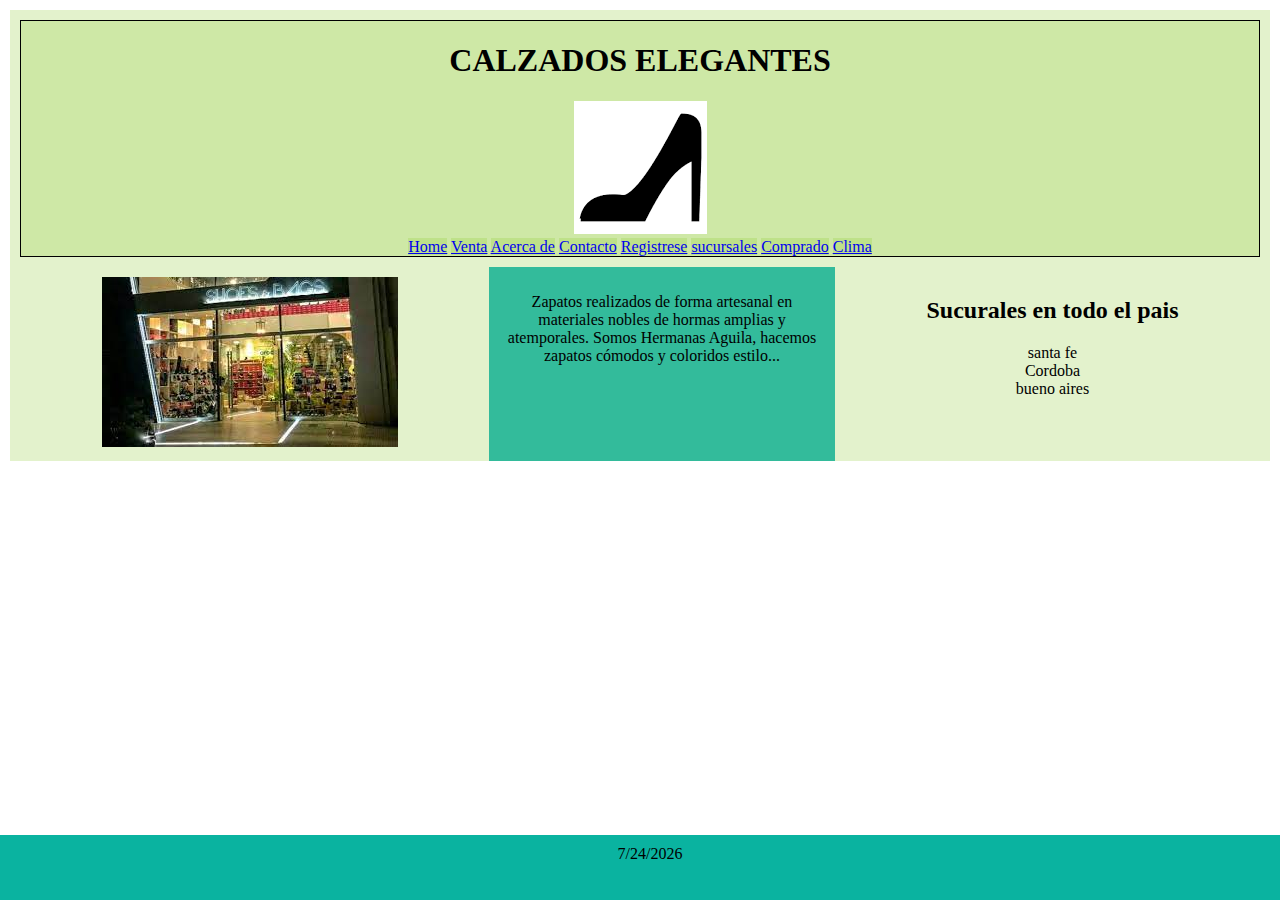
<file: index.html>
<!DOCTYPE html>
<html lang="en">
<head>
	<meta charset="UTF-8">
	<title>Zapateria</title>
	<meta name="viewport" content="width=device-width, user-scalable=no, initial-scale=1.0, maximum-scale=1.0, minimum-scale=1.0">

	<link rel="stylesheet" href="css/Estiloresponsive.css">
	
</head>
<body>
	<div class="padre">
		<header class="header">
			<div class="item item1"><h1>CALZADOS ELEGANTES</h1>
				<div><img src="img/descarga.png" alt=""></div>
				<nav >
			       <a style="background-color: rgba(147, 203, 56, 0.254);" href="index.html">Home</a>
                   <a style="background-color: rgba(147, 203, 56, 0.254);" href="venta.html">Venta</a>
				   <a style="background-color: rgba(147, 203, 56, 0.254);" href="About.html">Acerca de</a>
				   <a style="background-color: rgba(147, 203, 56, 0.254);" href="Contacto.html">Contacto</a>
				   <a style="background-color: rgba(147, 203, 56, 0.254);" href="Registrese.html">Registrese</a>
				   <a style="background-color: rgba(147, 203, 56, 0.254) ;" href="sucursales.html">sucursales</a> 
				   <a style="background-color: rgba(147, 203, 56, 0.254) ;" href="Carrito.html">Comprado</a> 
				   <a style="background-color: rgba(147, 203, 56, 0.254) ;" href="Clima.html">Clima</a> 
				</nav> 
			</div>
		</header>
		<article class="articulo"><p>Zapatos realizados de forma artesanal en materiales nobles de hormas amplias y atemporales. Somos Hermanas Aguila, hacemos zapatos cómodos y coloridos estilo...</p></article>
		<aside class="aside izquierda"><img src="img/shoe.jpg" alt=""></aside>
		<aside class="aside derecha">	
			<h2 >Sucurales en todo el pais</h2>
			<div>santa fe</div>
			<div>Cordoba</div>
			<div>bueno aires</div>
		</aside>
		
        <footer class="footer">
  			<div id="current_date" class="footer"></p>
			<script>
        		var fecha=new Date().toLocaleDateString();
 	    		document.getElementById("current_date").innerHTML = fecha;
			</script>
			</div>
		</footer>
	</div>
</body>
</html>
</file>
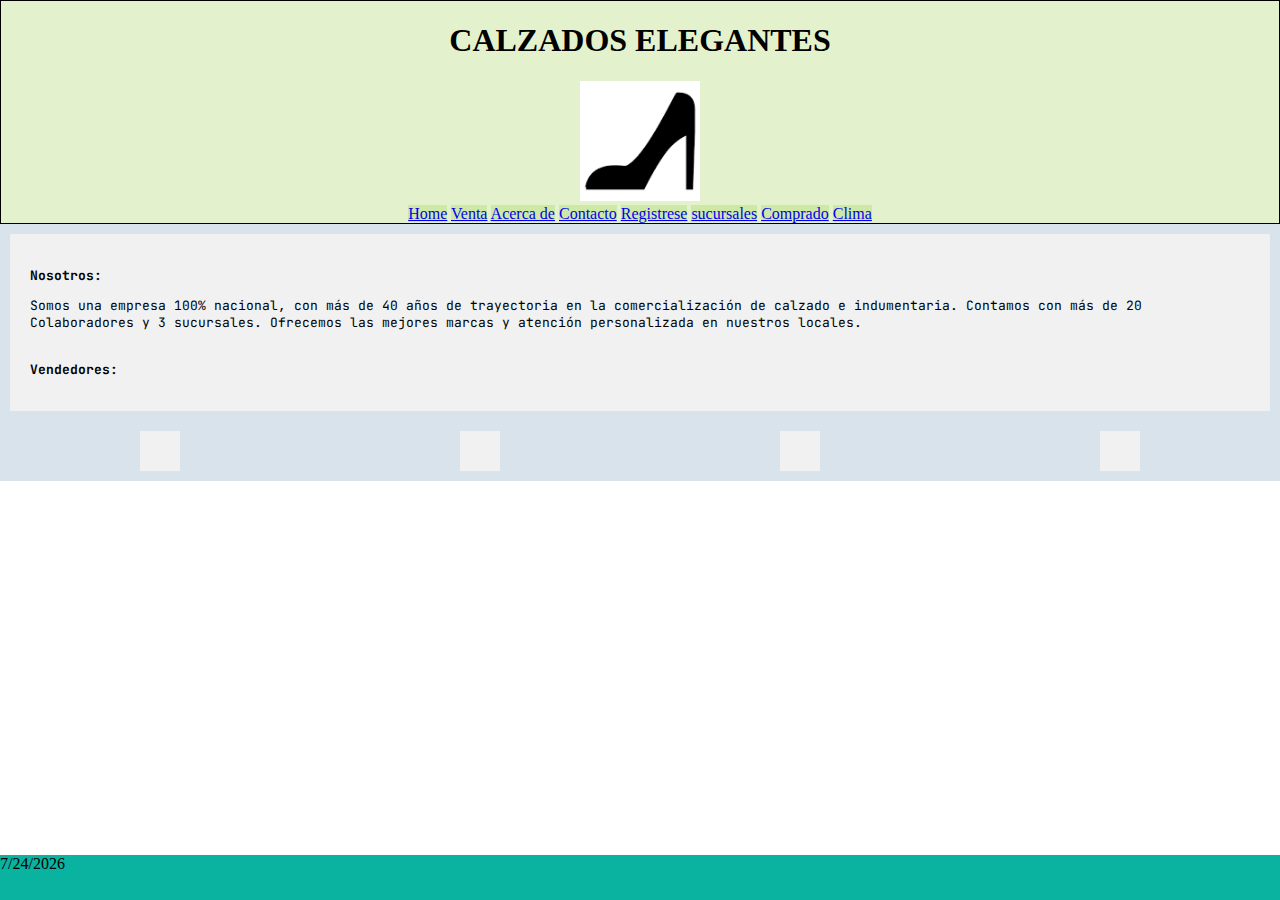
<file: About.html>
<!DOCTYPE html>
<html lang="en">
<head>
    <meta charset="UTF-8">
    <meta http-equiv="X-UA-Compatible" content="IE=edge">
    <meta name="viewport" content="width=device-width, initial-scale=1.0">
    <link rel="stylesheet" href="css/estilosZapa.css">
    <link rel="stylesheet" href="css/EstiloFlexBox.css">
    <title>Document</title>
    <link href="https://fonts.googleapis.com/css2?family=JetBrains+Mono:wght@200&display=swap" rel="stylesheet">

</head>
<script src="js/app.js"></script>
<body>
    
<div id="contenedor">
    <header class="header">
        <div class="item item1"><h1>CALZADOS ELEGANTES</h1>
            <div><img src="img/descarga.png" alt=""></div>
				<nav >
			       <a style="background-color: rgba(147, 203, 56, 0.254);" href="index.html">Home</a>
                   <a style="background-color: rgba(147, 203, 56, 0.254);" href="venta.html">Venta</a>
				   <a style="background-color: rgba(147, 203, 56, 0.254);" href="About.html">Acerca de</a>
				   <a style="background-color: rgba(147, 203, 56, 0.254);" href="Contacto.html">Contacto</a>
				   <a style="background-color: rgba(147, 203, 56, 0.254);" href="Registrese.html">Registrese</a>
				   <a style="background-color: rgba(147, 203, 56, 0.254) ;" href="sucursales.html">sucursales</a> 
				   <a style="background-color: rgba(147, 203, 56, 0.254) ;" href="Carrito.html">Comprado</a> 
				   <a style="background-color: rgba(147, 203, 56, 0.254) ;" href="Clima.html">Clima</a> 
				</nav> 
        </div>
    </header>


<div class="flex-container">
        <div>
        <p> 
        <strong>Nosotros:</strong>   
        </p> 
        <p> Somos una empresa 100% nacional, con más de 40 años de trayectoria en la comercialización de calzado e indumentaria.
        Contamos con más de 20 Colaboradores y 3 sucursales.
        Ofrecemos las mejores marcas y atención personalizada en nuestros locales.  <BR></BR> 
        </p>
        <p> 
        <strong>Vendedores:</strong>   
        </p>   
        </div>
    
        <div  id="app0" >
        </div>

        <div  id="app1" >
        </div>

        <div  id="app2" >
        </div>

        <div  id="app3" >  
        </div>




</div>       


<footer class="footer">
  
    <div id="current_date" class="footer"></p>
        <script>
                
var fecha=new Date().toLocaleDateString();


                  document.getElementById("current_date").innerHTML = fecha;
                  </script>
              </div>

</footer>
</div>

</body>
</html>
</file>
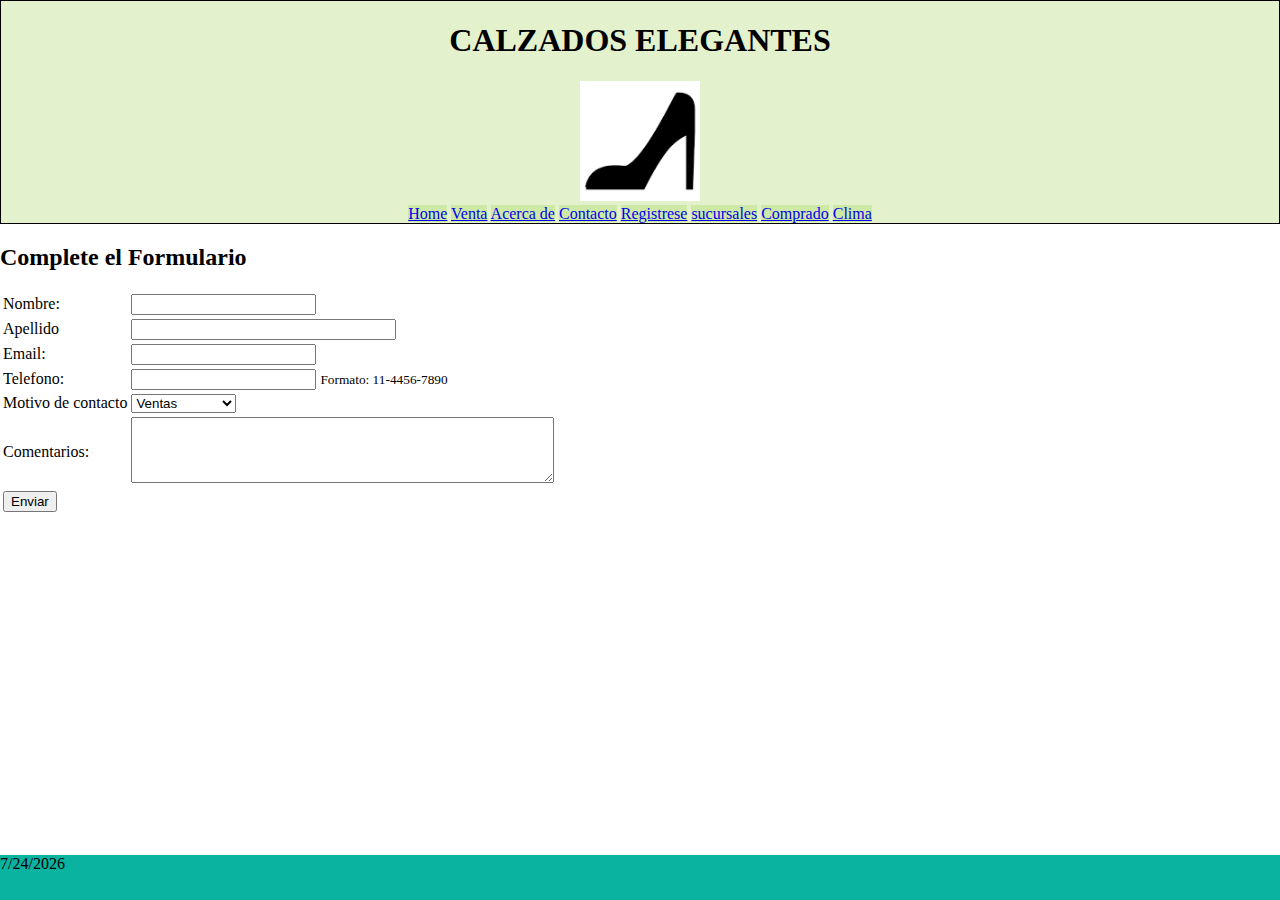
<file: Contacto.html>
<!DOCTYPE html>
<html lang="en">
<head>
    <meta charset="UTF-8">
    <meta http-equiv="X-UA-Compatible" content="IE=edge">
    <meta name="viewport" content="width=, initial-scale=1.0">
    <link rel="stylesheet" href="css/estilosZapa.css">
    <script src="js/funciones.js"></script>
    <script src="js/validar.js"></script>
    <title>Document</title>
</head>
<body>
    
<div id="contenedor">
    <header class="header">
        <div class="item item1"><h1>CALZADOS ELEGANTES</h1>
            <div><img src="img/descarga.png" alt=""></div>
   				<nav >
			       <a style="background-color: rgba(147, 203, 56, 0.254);" href="index.html">Home</a>
                   <a style="background-color: rgba(147, 203, 56, 0.254);" href="venta.html">Venta</a>
				   <a style="background-color: rgba(147, 203, 56, 0.254);" href="About.html">Acerca de</a>
				   <a style="background-color: rgba(147, 203, 56, 0.254);" href="Contacto.html">Contacto</a>
				   <a style="background-color: rgba(147, 203, 56, 0.254);" href="Registrese.html">Registrese</a>
				   <a style="background-color: rgba(147, 203, 56, 0.254) ;" href="sucursales.html">sucursales</a> 
				   <a style="background-color: rgba(147, 203, 56, 0.254) ;" href="Carrito.html">Comprado</a> 
				   <a style="background-color: rgba(147, 203, 56, 0.254) ;" href="Clima.html">Clima</a> 
				</nav> 
        </div>
    </header>


<h2>Complete el Formulario</h2>
<form action="" id="contacto-frm" class="formulario" name="contacto_frm">
<table >
    <tr>
        <td><label for="name">Nombre: </label></td>
        <td><input type="text" name="nombre" id="nombre" required autocomplete="off"></td>
    </tr>
    <tr>
        
        <td><label from="apellido">Apellido</label></td>
        <td><input type="text" name="apellido" id="apellido" class="formulario__input" value=""  size="30" required autocomplete="off" onkeyup="validateapellido(apellido)" >
        </td>
        
    </tr>
    <tr>
        <td><label for="email">Email: </label></td>
        <td><input type="email" name="email" id="email" required autocomplete="off" class="formulario__input"></td>
    </tr>
    <tr>
        <td> <label for="telefono">Telefono: </label></td>
        <td> <input type="tel" id="phone" name="phone" class="formulario__input"
            pattern="[0-9]{2}-[0-9]{4}-[0-9]{4}"
            required>
            <small>Formato: 11-4456-7890</small>
        </td>
    </tr>
    <tr><td> <label for="motivos">Motivo de contacto</label></td>
    <td>
        <select name="motivo" id="motivo">
            <option value="Ventas">Ventas</option>
            <option value="Reparaciones">Reparaciones</option>
            <option value="Sugerencia">Sugerencia</option>
            <option value="Otro">Otro</option>
          </select>

    </td></tr>
    
    <tr>
        <td>   <label for="comentarios">Comentarios: </label>       
        <td><textarea cols="50" rows="4" class="formulario__input">  </textarea></td>

    </tr>
    <tr>
        <td>     <input type="submit" value="Enviar" class="formulario__submit" id="enviar" name="enviar_btn" >       </td>
    </tr>

</table>
</form>
<footer class="footer">
  
    <div id="current_date" class="footer"></p>
        <script>
                
var fecha=new Date().toLocaleDateString();


                  document.getElementById("current_date").innerHTML = fecha;
                  </script>
              </div>

</footer>
</div>

</body>
</html>
</file>
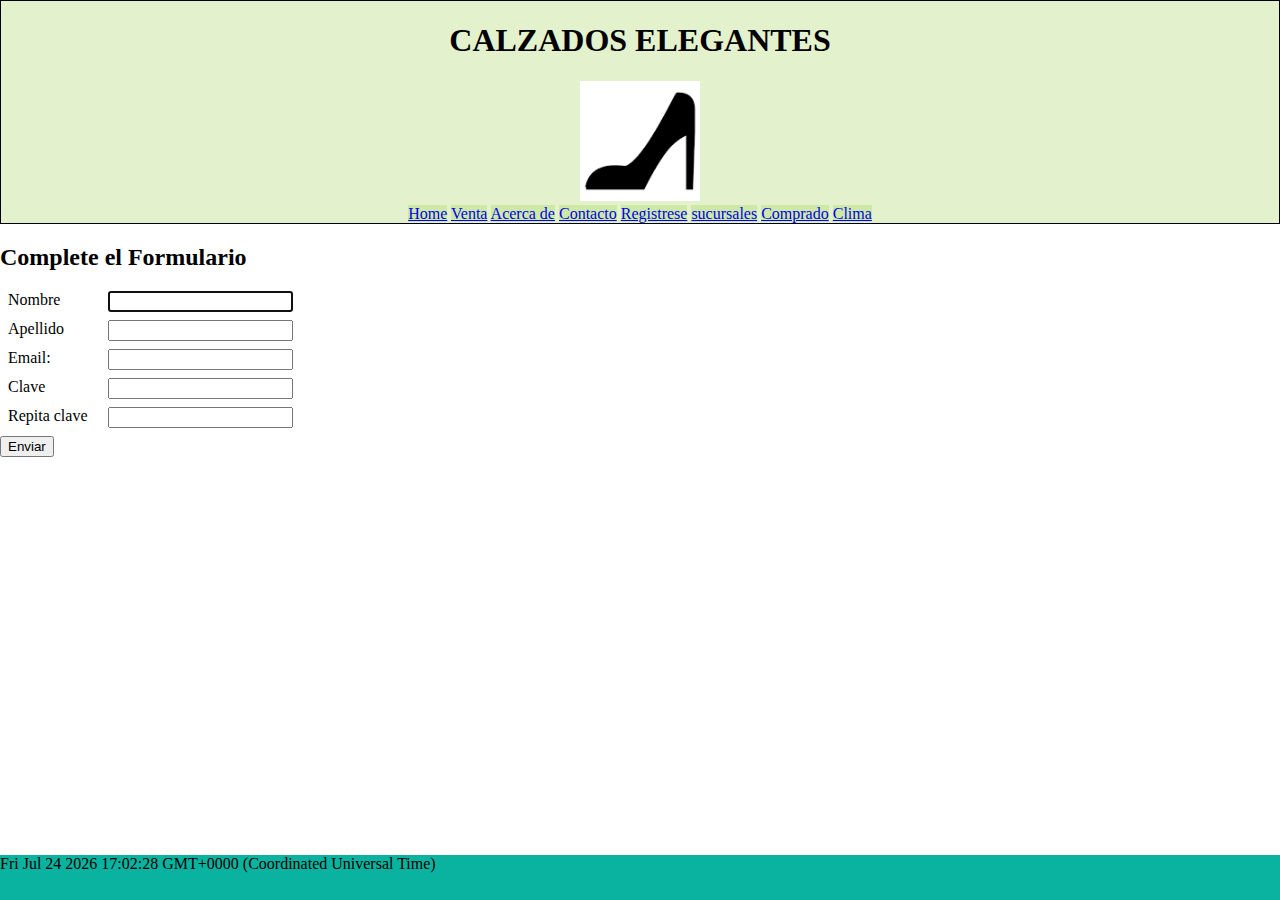
<file: Registrese.html>
<!DOCTYPE html>
<html lang="en">
<head>
    <meta charset="UTF-8">
    <meta http-equiv="X-UA-Compatible" content="IE=edge">
    <meta name="viewport" content="width=, initial-scale=1.0">
    <link rel="stylesheet" type="text/css" href="css/estilosZapa.css">
    <title>Document</title>


<script src="js/validacionregistro.js"></script>

</head>

<body>
    <div id="contenedor">
        <header class="header">
			<div class="item item1"><h1>CALZADOS ELEGANTES</h1>
				<div><img src="img/descarga.png" alt=""></div>
				<nav >
			       <a style="background-color: rgba(147, 203, 56, 0.254);" href="index.html">Home</a>
                   <a style="background-color: rgba(147, 203, 56, 0.254);" href="venta.html">Venta</a>
				   <a style="background-color: rgba(147, 203, 56, 0.254);" href="About.html">Acerca de</a>
				   <a style="background-color: rgba(147, 203, 56, 0.254);" href="Contacto.html">Contacto</a>
				   <a style="background-color: rgba(147, 203, 56, 0.254);" href="Registrese.html">Registrese</a>
				   <a style="background-color: rgba(147, 203, 56, 0.254) ;" href="sucursales.html">sucursales</a> 
				   <a style="background-color: rgba(147, 203, 56, 0.254) ;" href="Carrito.html">Comprado</a> 
				   <a style="background-color: rgba(147, 203, 56, 0.254) ;" href="Clima.html">Clima</a> 
				</nav> 
			</div>
		</header> 
    <h2>Complete el Formulario</h2>
        <form name ="formularioRegistro" id="formularioRegistro" class="formularioTipo1" method="post" action="https://formspree.io/f/xpznjgbo" novalidate="">
            <div class="d1">
                <label for="nombre" class="l1" name="nombre">Nombre</label>
                <input type="text" id = 'nombre' name="nombre"/>
            </div>
            <div class="d1">
                <label for="apellido" class="l1" name="apellido">Apellido</label>
                <input type="text" id = 'apellido' name="apellido"/>
            </div>
            <div class="d1">
                <label for="email" class="l1" name="email">Email: </label>
                <input type="email" name="email" id="email" required autocomplete="off" >
            </div>
            <div class="d1">
                <label for="pass1" class="l1" name="pass1">Clave</label>
                <input type="password" name="pass1" id="pass1" required>
            </div>
            <div class="d1">
                <label for="pass2" class="l1" name="pass2">Repita clave</label>
                <input type="password" name="pass2"id="pass2" required>
            </div>
            <label><input type="submit" value="Enviar"></label>

        </form>
        <footer class="footer">
  
            <div id="current_date" class="footer"></p>
                <script>
                          document.getElementById("current_date").innerHTML = Date();
                          </script>
                      </div>
        
        </footer>
</div> 

</body>
</html>
</file>
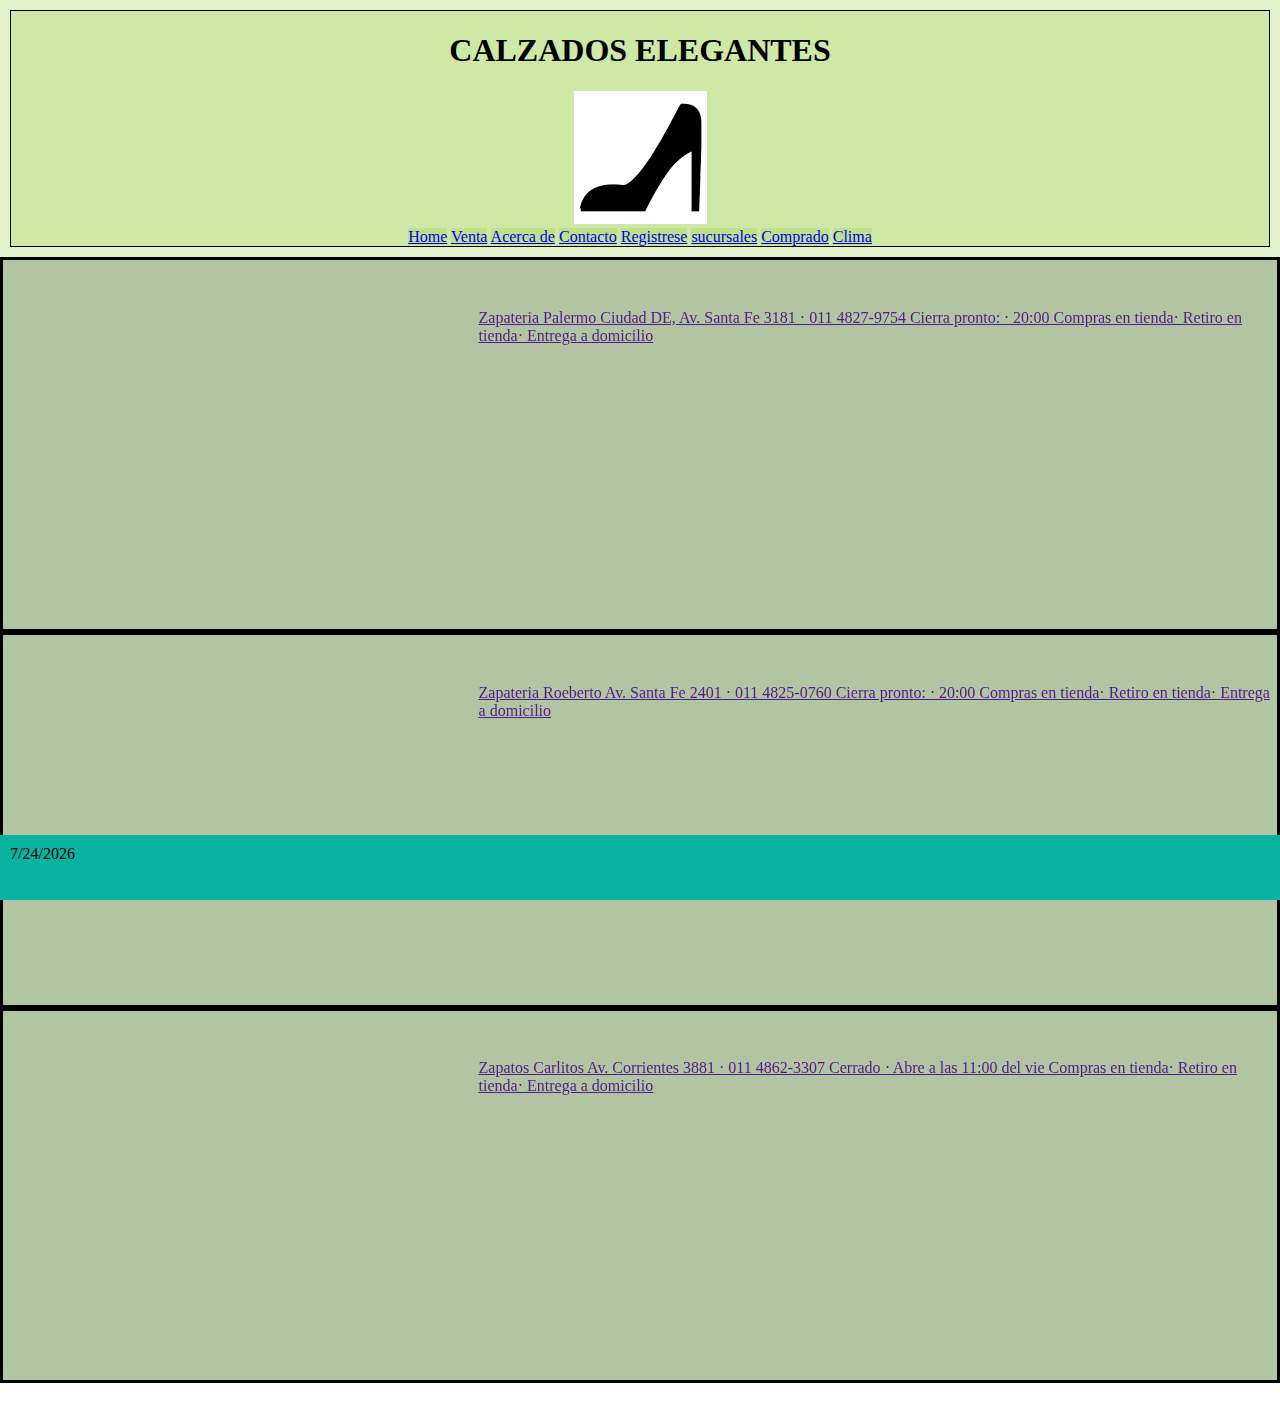
<file: Sucursales.html>
<!DOCTYPE html>
<html lang="en">
<head>
    <meta charset="UTF-8">
    <meta http-equiv="X-UA-Compatible" content="IE=edge">
    <meta name="viewport" content="width=device-width, initial-scale=1.0">
    <link rel="stylesheet" href="css/Estilos.css">
    
	<link rel="stylesheet" href="css/Estiloresponsive.css">
    <title>Zapateria</title>
</head>
<body>
  <header class="header">
    <div class="item item1"><h1>CALZADOS ELEGANTES</h1>
      <div><img src="img/descarga.png" alt=""></div>
      <nav >
        <a style="background-color: rgba(147, 203, 56, 0.254);" href="index.html">Home</a>
        <a style="background-color: rgba(147, 203, 56, 0.254);" href="venta.html">Venta</a>
        <a style="background-color: rgba(147, 203, 56, 0.254);" href="About.html">Acerca de</a>
        <a style="background-color: rgba(147, 203, 56, 0.254);" href="Contacto.html">Contacto</a>
        <a style="background-color: rgba(147, 203, 56, 0.254);" href="Registrese.html">Registrese</a>
        <a style="background-color: rgba(147, 203, 56, 0.254) ;" href="sucursales.html">sucursales</a> 
        <a style="background-color: rgba(147, 203, 56, 0.254) ;" href="Carrito.html">Comprado</a> 
		    <a style="background-color: rgba(147, 203, 56, 0.254) ;" href="Clima.html">Clima</a> 
      </nav> 
    </div>
  </header>
    <div class="basic">
      
        <nav>  <iframe src="https://www.google.com/maps/embed?pb=!1m18!1m12!1m3!1d13130.778373073019!2d-58.447711163110505!3d-34.63715738094176!2m3!1f0!2f0!3f0!3m2!1i1024!2i768!4f13.1!3m3!1m2!1s0x95bccbb7065d907f%3A0x9ce77385d2f35dd3!2sParque%20Chacabuco%2C%20CABA!5e0!3m2!1ses-419!2sar!4v1665092507323!5m2!1ses-419!2sar" width="600" height="450" style="border:0;" allowfullscreen="" loading="lazy" referrerpolicy="no-referrer-when-downgrade">Parque Chacabuco</iframe>       </nav>
        <div class="main">     <a href="">Zapateria Palermo
          Ciudad DE, Av. Santa Fe 3181 · 011 4827-9754
          Cierra pronto: ⋅ 20:00
          Compras en tienda·
          Retiro en tienda·
          Entrega a domicilio</a>    
        </div>
        
      
    </div>
    <div class="basic">
      
        <nav>  <iframe src="https://www.google.com/maps/embed?pb=!1m18!1m12!1m3!1d13130.778373073019!2d-58.447711163110505!3d-34.63715738094176!2m3!1f0!2f0!3f0!3m2!1i1024!2i768!4f13.1!3m3!1m2!1s0x95bccbb7065d907f%3A0x9ce77385d2f35dd3!2sParque%20Chacabuco%2C%20CABA!5e0!3m2!1ses-419!2sar!4v1665092507323!5m2!1ses-419!2sar" width="600" height="450" style="border:0;" allowfullscreen="" loading="lazy" referrerpolicy="no-referrer-when-downgrade">Parque Chacabuco</iframe>       </nav>
        <div class="main">     <a href="">Zapateria Roeberto
          Av. Santa Fe 2401 · 011 4825-0760
          Cierra pronto: ⋅ 20:00
          Compras en tienda·
          Retiro en tienda·
          Entrega a domicilio</a>    
        </div>
        
        
      </div>
    </div>
    <div class="basic">
      
        <nav>  <iframe src="https://www.google.com/maps/embed?pb=!1m18!1m12!1m3!1d13130.778373073019!2d-58.447711163110505!3d-34.63715738094176!2m3!1f0!2f0!3f0!3m2!1i1024!2i768!4f13.1!3m3!1m2!1s0x95bccbb7065d907f%3A0x9ce77385d2f35dd3!2sParque%20Chacabuco%2C%20CABA!5e0!3m2!1ses-419!2sar!4v1665092507323!5m2!1ses-419!2sar" width="600" height="450" style="border:0;" allowfullscreen="" loading="lazy" referrerpolicy="no-referrer-when-downgrade">Parque Chacabuco</iframe>       </nav>
        <div class="main">     <a href="">Zapatos Carlitos
          Av. Corrientes 3881 · 011 4862-3307
          Cerrado ⋅ Abre a las 11:00 del vie
          Compras en tienda·
          Retiro en tienda·
          Entrega a domicilio </a>    
        </div>
        
    </div>
    <footer class="footer">
  
      <div id="current_date" class="footer"></p>
          <script>
                  
  var fecha=new Date().toLocaleDateString();
  
  
                    document.getElementById("current_date").innerHTML = fecha;
                    </script>
                </div>
  
  </footer>
</body>
</html>
</file>
<file: css/Estiloresponsive.css>
.padre{
    display: flex;
    flex-direction: row;
    flex-wrap: wrap;
    text-align: center;
    padding: 10px;
}

/* Propiedades Flexbox pero de los elementos hijos:
Estás propiedades las aplicaremos a los div que se encuentran dentro del contenedor padre.
order:; Ordena los elementos hijos según el número que tu le designes.
flex-grow:; Especifica el factor de crecimiento de un elemento flexible. Se especifica qué cantidad de espacio debe ocupar el elemento dentro del contenedor flexible. Si todos los elementos tienen flex-grow 1, el espacio restante se distribuye entre los elementos.
flex-shrink:; Si utilizamos esta propiedad con valor «0» el elemento hijo no podrá hacerse más pequeño que su ancho establecido.
flex-basis:; Con esta propiedad podemos especificar el tamaño inicial que tendrá un elemento hijo.
flex:1 1 auto; Es la propiedad resumida de flex-grow, flex-shrink y flex-basis, generalmente se utiliza con la unidad «1 1 auto».
align-self: auto | flex-start | flex-end | center | baseline | stretch;
Con aling-self podemos posicionar solo un elemento hijo, generando así diferentes posiciones para cada elemento.
*/
.header, .articulo, .izquierda, .derecha, .footer{
    flex-grow: 1;
    flex-basis: 100%; 
    padding: 10px;
    max-height: 100%;  
}

/* media queries */
/* tamaño tablet */
@media all and (min-width: 600px){
    .aside {
        /* flex: <flex-grow> <flex-shrink> <flex-basis> */
        flex: 1 1 auto;
    }
}
/* tamaño pc */
@media all and (min-width: 800px){
    .articulo{flex:2 0;}
    .izquierda{order: 1;}
    .articulo{order: 2;}
    .derecha{order: 3;}
    .footer{order: 4;}
}
   
.header{background: #50d5d5;}
.header{background: rgba(147, 203, 56, 0.254);}
.articulo{background: #33bb9b}
.izquierda{background: rgba(147, 203, 56, 0.254)}
.derecha{background: rgba(147, 203, 56, 0.254)}
.footer{background: #DAF7A6}
<style>.footer {
    position:fixed;
    left:0px;
    bottom:0px;
    height:30px;
    width:100%;
    background:#999;
    }
    html {
        min-height: 100%;
        position: relative;
      }
 
      html {
        min-height: 100%;
        position: relative;
      }
      body {
        margin: 0;
        margin-bottom: 40px;
      }
      .footer {
         position:fixed;
         left:0px;
         bottom:0px;
         height: 45px;
         width:100%;
         background:#999;
         grid-area: precio;
         background-color: rgb(10, 179, 160);
      }

      .footer {
         position:fixed;
         left:0px;
         bottom:0px;
         height: 45px;
         width:100%;
         background:#999;
         grid-area: precio;
         background-color: rgb(10, 179, 160);
      }
      .item{
        text-align:center;
        border: black solid 1px;
    }
    .item1{
        grid-area: header;
        background-color: rgba(147, 203, 56, 0.254);
    }
    </style>
</file>
<file: css/estilosZapa.css>
nav ul li {
            list-style: none;
            margin-left: 75px;
            padding: 25px 0;
            float: left;
       
 
        }

        .enca{
            display: grid;
            column-gap:3px;
            row-gap: 3px;
            background-color: rgb(177, 197, 162);
        }

        .contenedor{
            display: grid;
            column-gap:3px;
            row-gap: 3px;
            background-color: rgb(177, 197, 162);
            grid-template-columns: 1fr 4fr 1fr;
            grid-template-rows: 1fr 2fr 2fr 2fr 2fr 1fr;

            grid-template-areas:
            "header     header      header  "
            "izq        main        precio  "
            "izq        main        precio  "
            "izq        main        precio  "
            "izq        main        precio  "
            "footer     footer      footer  "
        }
        .item{
            text-align:center;
            border: black solid 1px;
        }
        .item1{
            grid-area: header;
            background-color: rgba(147, 203, 56, 0.254);
        }
        .item2{
             grid-area: izq; 
        }
        .item3{
            grid-area: main;
            background-color: rgb(12, 196, 210);
        }
        .item4{
            grid-area: footer;
            background-color: rgb(78, 213, 112);
            
        }
        .item5{
            grid-area: publi;
        }
        .item7{
            grid-area: precio;
            background-color: rgb(10, 179, 160);
          
        }
        img{
            height: 120px ;
            width: 120px;
            
            
        }
            
        html {
            min-height: 100%;
            position: relative;
          }
          body {
            margin: 0;
            margin-bottom: 40px;
          }
          .footer {
             position:fixed;
             left:0px;
             bottom:0px;
             height: 45px;
             width:100%;
             background:#999;
             grid-area: precio;
             background-color: rgb(10, 179, 160);
          }

        
        .l1{
            display:  block;
            float: left;
            width: 100px;
        }

        .d1{
            margin-top: .5em;
            margin-bottom: .5em;
            margin-left: .5em;
            margin-right: .5em;
        }
</file>
<file: css/EstiloFlexBox.css>
.flex-container {
    font-family: 'JetBrains Mono', monospace;
    
    background-color: #d9e3ec;
    display:flex;
    flex-flow:row wrap;
    justify-content: space-around;
    align-items: start;
    height: auto;
  }
  
  .flex-container > div {
    align-items: start;
    background-color: #f1f1f1;
    height: fit-content;
    margin: 10px;
    padding: 20px;
    font-size: 13px;
 
  }

  .item {
      flex: none;
  }
</file>
<file: css/Estilos.css>
.divF{
    display: grid;
    column-gap:3px;
    row-gap: 3px;
    background-color: rgb(177, 197, 162);
    grid-template-columns: 1fr 4fr 1fr;
    grid-template-rows: 1fr 2fr 2fr 2fr 2fr 1fr;

    grid-template-areas:
    "header      header"
    "mapa       descri"
    "mapa       descri"
    "mapa       descri"
    "mapa       descri"
    "footer     footer  "
}

nav ul li {
    list-style: none;
    margin-left: 75px;
    padding: 25px 0;
    float: left;


}

iframe{
    max-height: 30vh;
    max-width: 30vh;
}

.basic {
    display: grid;
    column-gap:3px;
    row-gap: 3px;
    background-color: rgb(177, 197, 162);
    /* grid-template-rows: 4rem auto 40px; */
    grid-template-columns: 1fr 1fr 4fr ;
    grid-template-rows: 1fr 2fr 2fr 2fr 1fr;
    border-style: solid;
    grid-template-areas:
        "header header header "
        "suc    nav    main   "
        "suc    nav    main   "
        "suc    nav    main   "
        "footer footer footer ";
}
.basic header {
    grid-area: header;
    
}
.basic nav {
    grid-area: nav;
}
.basic .main {
    grid-area: main;
}
.basic footer {
    grid-area: footer;
}
.basic .suc {
    grid-area: main;
    
}
</file>
